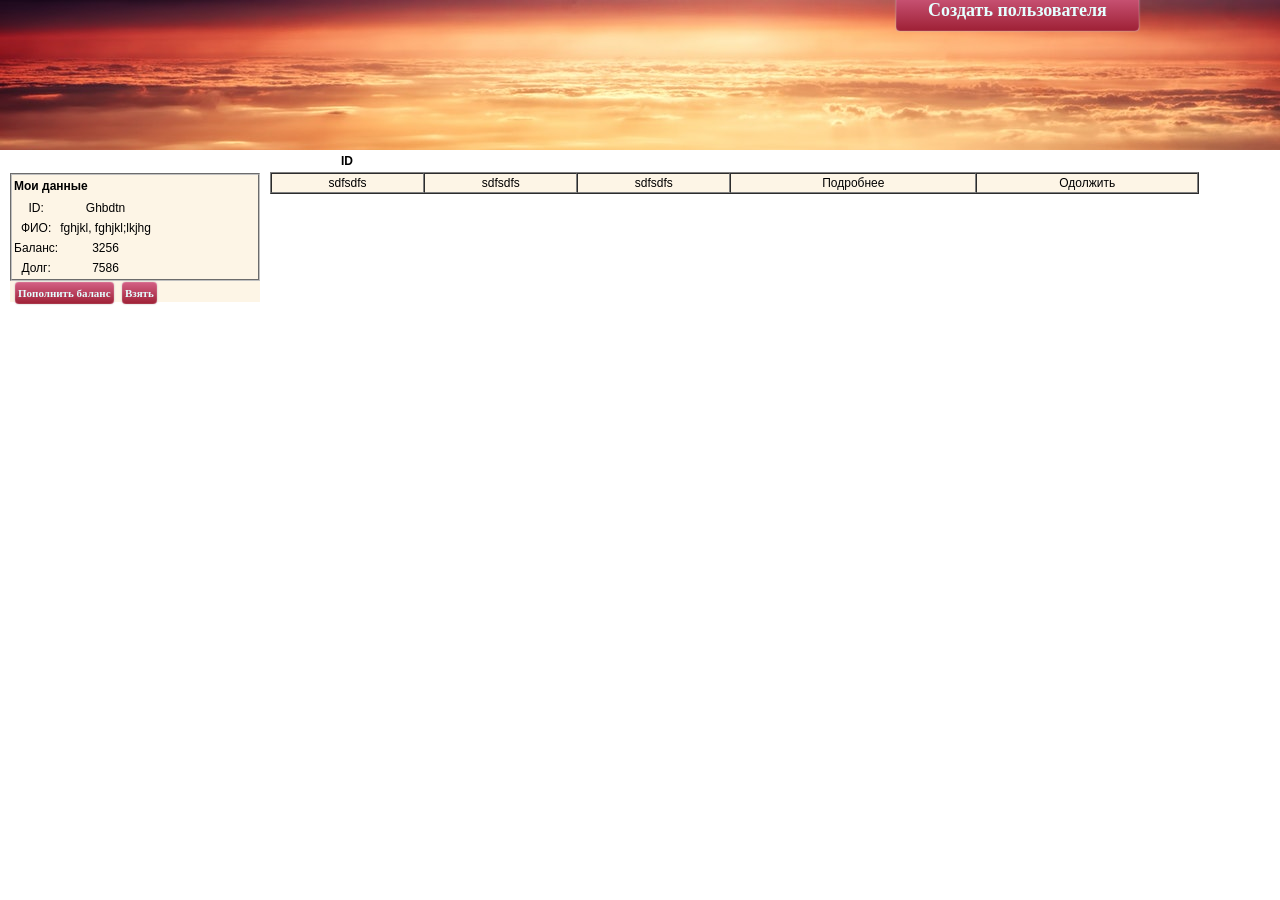
<file: index.html>
<!DOCTYPE html>
<html>
<head>
	<meta charset="utf-8" />
	<title></title>
	<meta name="keywords" content="" />
	<meta name="description" content="" />
	<link href="style.css" rel="stylesheet">
	<link href="stylePopUp.css" rel="stylesheet">
	<link href="stylebtnAdd.css" rel="stylesheet">
	<link href="stylebtnRemove.css" rel="stylesheet">
</head>

<body>

<div class="wrapper">

	<div class="header">
		<label class="btn" for="modal-1">Создать пользователя</label>
	</div><!-- .header-->

	<div class="middle">

		<div class="container">
			<main class="content">
				<form method="post" action="">
						<table class="headline" width="83%">
								<tr>
										<th scope="col" width="18%">ID</th>
										<th scope="col"width="-150px"></th>
								</tr>
								<table id="dynamic" width="92%" border="1" cellspacing="0" cellpadding="5">
									<tr>
										<td>sdfsdfs</td>
										<td>sdfsdfs</td>
										<td>sdfsdfs</td>
										<td><label>Подробнее</label></td>
										<td><label>Одолжить</label></td>
									</tr>								
								</table>
						</table>
						</form>
				<div class="modal">
					<input class="modal-open" id="modal-1" type="checkbox" hidden>
					<div class="modal-wrap" aria-hidden="true" role="dialog">
					  <label class="modal-overlay" for="modal-1"></label>
					  <div class="modal-dialog">
						<div class="modal-header">
								<form class="figure" id="add-user">
										<h2>Заполните поля</h2> 
										  <fieldset>
											<label class="fieldset">ФИО: <input type="text" class="fieldset" name="name"></label><br>
											<label class="fieldset">Сумма: <input type="text" class="fieldset" name="balance"></label>
											<label class="fieldset" name="debt" value="0"></label>
										  </fieldset>
											<button class="button" type="submit">Создать</button>
									  </form>
							<label class="btn-close" for="modal-1" aria-hidden="true">×</label>
							
						</div>
					  </div>
					</div>
					</div>
					
					<div class="modal">
						<input class="modal-open" id="modal-2" type="checkbox" hidden>
						<div class="modal-wrap" aria-hidden="true" role="dialog">
							<label class="modal-overlay" for="modal-2"></label>
							<div class="modal-dialog">
							<div class="modal-header">
								<div class="add-cash">
									<form class="figure" id="add-cash">
									<figure>
											<h2>Пополение баланса</h2> 
												<fieldset>
													<label>Сумма:<br><input type="text" name="balance" id="balance">
												</fieldset>
												<button class="button" type="submit">Пополнить</button>
											</figure>
											</form>
										</div>
								<label class="btn-close" for="modal-2" aria-hidden="true">×</label>
							</div>
							</div>
						</div>
						</div>

						<div class="modal">
							<input class="modal-open" id="modal-3" type="checkbox" hidden>
							<div class="modal-wrap" aria-hidden="true" role="dialog">
								<label class="modal-overlay" for="modal-3"></label>
								<div class="modal-dialog">
								<div class="modal-header">
										<figure class="figure">
												<h2>Списание средств</h2> 
													<fieldset>
														<label>Сумма:<br><input type="text" name="balance" value= "Введите сумму…">
													</fieldset>
													<button class="button" type="submit">Списать</button>
												</figure>
									<label class="btn-close" for="modal-3" aria-hidden="true">×</label>
								</div>
								</div>
							</div>
							</div>

							<div class="modal">
								<input class="modal-open" id="modal-4" type="checkbox" hidden>
								<div class="modal-wrap" aria-hidden="true" role="dialog">
									<label class="modal-overlay" for="modal-4"></label>
									<div class="modal-dialog">
									<div class="modal-header">
											<figure class="figure">
													<h2>Данные пользователя</h2> 
													<div class="add-cash">
														<div class="add-cash_result" id="one-cash"></div>
													</div>
													</figure>
										<label class="btn-close" for="modal-4" aria-hidden="true">×</label>
									</div>
									</div>
								</div>
								</div>
							
			</main><!-- .content -->
		</div><!-- .container-->

		<aside class="left-sidebar">

						<div id="okno">
							<form id="okno">
							<fieldset>
							 <table>
							   <thead>  
							   <tr><th colspan="1">Мои данные</th></tr>
								 </thead>
								 <table id="dynamic">
							   <tr><td>ID: </td><td id="profId">Ghbdtn</td></tr>
							   <tr><td>ФИО: </td><td id="profName"> fghjkl, fghjkl;lkjhg</td></tr>
							   <tr><td>Баланс: </td><td id="profBalance">3256</td></tr>
								 <tr><td>Долг:</td><td id="profDebt">7586</td></tr>
								</table>
							 </table>
							</fieldset>
						</form>
						</div>
						<div class="buttons">
							<label class="btnAdd" for="modal-2">Пополнить баланс</label>
							<label class="btnAdd" for="modal-2">Взять</label>
						</div>
		</aside><!-- .left-sidebar -->
	</div><!-- .middle-->
</div><!-- .wrapper -->
<script src="/js/utils.js"></script>
    <script src="/js/main.js"></script>
</body>
</html>
</file>
<file: style.css>
* {
	margin: 0;
	padding: 0;
}
html {
	height: 100%;
}
article, aside, details, figcaption, figure, footer, header, hgroup, main, nav, section, summary {
	display: block;
}
body {
	font: 12px/18px Arial, sans-serif;
	height: 100%;
}
.wrapper {
	min-width: 1000px;
	max-width: 2000px;
	margin: 0 auto;
	min-height: 100%;
	height: auto !important;
	height: 100%;
}


/* Header
-----------------------------------------------------------------------------*/
.header {
	height: 150px;
	background: url(-1103967.jpg);
	width: 100%;
	height: 150px;
	padding-bottom: -15px;
}


/* Middle
-----------------------------------------------------------------------------*/
.middle {
	width: 100%;
	padding: 0 0 100px;
	position: relative;
}
.middle:after {
	display: table;
	clear: both;
	content: '';
}
.container {
	width: 100%;
	float: left;
	overflow: hidden;
}
.content {
	padding: 0 0 0 270px;
}


/* Left Sidebar
-----------------------------------------------------------------------------*/
.left-sidebar {
	margin-top: -21px;
	float: left;
	width: 250px;
	margin-left: 10px;
	position: relative;
	background: oldlace;
}


/* Footer
-----------------------------------------------------------------------------*/
.footer {
	margin: -100px auto 0;
	min-width: 1000px;
	max-width: 2000px;
	height: 100px;
	background: darkred;
	position: relative;
}

.btn{
	text-decoration:none; 
	text-align:center; 
	padding:11px 32px; 
	margin-left: 70%;
	border:none; 
	-webkit-border-radius:4px;
	-moz-border-radius:4px; 
	border-radius: 4px; 
	font:18px Georgia, "Times New Roman", Times, serif; 
	font-weight:bold; 
	color:#E5FFFF; 
	background-color:#d46186; 
	background-image: -moz-linear-gradient(top, #d46186 0%, #9e2035 100%); 
	background-image: -webkit-linear-gradient(top, #d46186 0%, #9e2035 100%); 
	background-image: -o-linear-gradient(top, #d46186 0%, #9e2035 100%); 
	background-image: -ms-linear-gradient(top, #d46186 0% ,#9e2035 100%); 
	filter: progid:DXImageTransform.Microsoft.gradient( startColorstr='#9e2035', endColorstr='#9e2035',GradientType=0 ); 
	background-image: linear-gradient(top, #d46186 0% ,#9e2035 100%);   
	-webkit-box-shadow:0px 0px 2px #bababa, inset 0px 0px 1px #ffffff; 
	-moz-box-shadow: 0px 0px 2px #bababa,  inset 0px 0px 1px #ffffff;  
	box-shadow:0px 0px 2px #bababa, inset 0px 0px 1px #ffffff;  
	filter: dropshadow(color=#787676, offx=3, offy=2); }

.btn:hover{
	padding:11px 32px; 
	border:none; 
	-webkit-border-radius:4px;
	-moz-border-radius:4px; 
	border-radius: 4px; 
	font:18px Georgia, "Times New Roman", Times, serif; 
	font-weight:bold; 
	color:#E5FFFF; 
	background-color:#d91452; 
	background-image: -moz-linear-gradient(top, #d91452 0%, #470812 100%); 
	background-image: -webkit-linear-gradient(top, #d91452 0%, #470812 100%); 
	background-image: -o-linear-gradient(top, #d91452 0%, #470812 100%); 
	background-image: -ms-linear-gradient(top, #d91452 0% ,#470812 100%); 
	filter: progid:DXImageTransform.Microsoft.gradient( startColorstr='#470812', endColorstr='#470812',GradientType=0 ); 
	background-image: linear-gradient(top, #d91452 0% ,#470812 100%);   
	-webkit-box-shadow:0px 0px 2px #bababa, inset 0px 0px 1px #ffffff; 
	-moz-box-shadow: 0px 0px 2px #bababa,  inset 0px 0px 1px #ffffff;  
	box-shadow:0px 0px 2px #bababa, inset 0px 0px 1px #ffffff;   
	filter: dropshadow(color=#787676, offx=3, offy=2);}

.btn:active{
	padding:11px 32px; 
	border:none; 
	-webkit-border-radius:4px;
	-moz-border-radius:4px; 
	border-radius: 4px; 
	font:18px Georgia, "Times New Roman", Times, serif; 
	font-weight:bold; 
	color:#E5FFFF; 
	background-color:#d46186; 
	background-image: -moz-linear-gradient(top, #d46186 0%, #9e2035 100%); 
	background-image: -webkit-linear-gradient(top, #d46186 0%, #9e2035 100%); 
	background-image: -o-linear-gradient(top, #d46186 0%, #9e2035 100%); 
	background-image: -ms-linear-gradient(top, #d46186 0% ,#9e2035 100%); 
	filter: progid:DXImageTransform.Microsoft.gradient( startColorstr='#9e2035', endColorstr='#9e2035',GradientType=0 ); 
	background-image: linear-gradient(top, #d46186 0% ,#9e2035 100%);   
	-webkit-box-shadow:0px 0px 2px #bababa, inset 0px 0px 1px #ffffff; 
	-moz-box-shadow: 0px 0px 2px #bababa,  inset 0px 0px 1px #ffffff;  
	box-shadow:0px 0px 2px #bababa, inset 0px 0px 1px #ffffff;   
	filter: dropshadow(color=#787676, offx=3, offy=2);}

	.headline{
		text-align: center;
	}

	#dynamic{
		background: oldlace;
		text-align: center;
	}

	.buttons{
		margin-top: 3px;
	}
</file>
<file: stylePopUp.css>
.modal-header h2 {
    color: #555;  
    font-size: 20px;
    font-weight: normal;
    line-height: 1;    
    margin: 0;
}

.modal .btn-close {
    color: #aaa;
    cursor: pointer;
    font-size: 30px;
    text-decoration: none;
    position: absolute;
    right: 5px;
    top: 0;
}
.modal .btn-close:hover {
    color: red;
}

.modal-wrap:before {
    content: "";
    display: none;
    background: rgba(0, 0, 0, .3);
    position: fixed;
    top: 0;
    left: 0;
    right: 0;
    bottom: 0;
    z-index: 101;
}
.modal-overlay {
    bottom: 0;
    display: none;
    left: 0;
    position: fixed;
    right: 0;
    top: 0;
    z-index: 102;
}

.modal-open:checked ~ .modal-wrap:before,
.modal-open:checked ~ .modal-wrap .modal-overlay {
    display: block;
}
.modal-open:checked ~ .modal-wrap .modal-dialog {
    -webkit-transform: translate(-50%, 0);
    -ms-transform: translate(-50%, 0);
    -o-transform: translate(-50%, 0);
    transform: translate(-50%, 0);
    top: 20%;
}

.modal-dialog {
    background: oldlace;
    border: none;
    border-radius: 5px;
    position: fixed;
    width: 80%;
    max-width: 500px;
    left: 50%;
    top: -100%;
    -webkit-box-shadow: 0 15px 20px rgba(0,0,0,.22),0 19px 60px rgba(0,0,0,.3);
    -moz-box-shadow: 0 15px 20px rgba(0,0,0,.22),0 19px 60px rgba(0,0,0,.3);
    box-shadow: 0 15px 20px rgba(0,0,0,.22),0 19px 60px rgba(0,0,0,.3);
    -webkit-transform: translate(-50%, -500%);
    -ms-transform: translate(-50%, -500%);
    -o-transform: translate(-50%, -500%);
    transform: translate(-50%, -500%);
    -webkit-transition: -webkit-transform 0.4s ease-out;
    -moz-transition: -moz-transform 0.4s ease-out;
    -o-transition: -o-transform 0.4s ease-out;
    transition: transform 0.4s ease-out;
    z-index: 103;
}



.modal-header {
    border-bottom: #eaeaea solid 1px;
    margin : 10px;
}
.modal-header h2 {
    font-size: 20px;
    margin: 0;
}

.modal .button{
    text-align: center;
    margin: 0px, 5px, 5px, 5px;
}

.modal .fieldset{
    margin: 5px;
}

.modal .figure h2{
    text-align: center;
}
</file>
<file: stylebtnAdd.css>
.btnAdd{text-decoration:none; text-align:center; 
    margin-left: 5px;
    padding:5px 3px; 
    border:none; 
    -webkit-border-radius:4px;
    -moz-border-radius:4px; 
    border-radius: 4px; 
    font:11px Georgia, "Times New Roman", Times, serif; 
    font-weight:bold; 
    color:#E5FFFF; 
    background-color:#d46186; 
    background-image: -moz-linear-gradient(top, #d46186 0%, #9e2035 100%); 
    background-image: -webkit-linear-gradient(top, #d46186 0%, #9e2035 100%); 
    background-image: -o-linear-gradient(top, #d46186 0%, #9e2035 100%); 
    background-image: -ms-linear-gradient(top, #d46186 0% ,#9e2035 100%); 
    filter: progid:DXImageTransform.Microsoft.gradient( startColorstr='#9e2035', endColorstr='#9e2035',GradientType=0 ); 
    background-image: linear-gradient(top, #d46186 0% ,#9e2035 100%);   
    -webkit-box-shadow:0px 0px 2px #bababa, inset 0px 0px 1px #ffffff; 
    -moz-box-shadow: 0px 0px 2px #bababa,  inset 0px 0px 1px #ffffff;  
    box-shadow:0px 0px 2px #bababa, inset 0px 0px 1px #ffffff;  
     
    filter: dropshadow(color=#787676, offx=3, offy=2); }.btnAdd:hover{
    padding:5px 3px; 
    border:none; 
    -webkit-border-radius:4px;
    -moz-border-radius:4px; 
    border-radius: 4px; 
    font:11px Georgia, "Times New Roman", Times, serif; 
    font-weight:bold; 
    color:#E5FFFF; 
    background-color:#d91453; 
    background-image: -moz-linear-gradient(top, #d91453 0%, #470813 100%); 
    background-image: -webkit-linear-gradient(top, #d91453 0%, #470813 100%); 
    background-image: -o-linear-gradient(top, #d91453 0%, #470813 100%); 
    background-image: -ms-linear-gradient(top, #d91453 0% ,#470813 100%); 
    filter: progid:DXImageTransform.Microsoft.gradient( startColorstr='#470813', endColorstr='#470813',GradientType=0 ); 
    background-image: linear-gradient(top, #d91453 0% ,#470813 100%);   
    -webkit-box-shadow:0px 0px 2px #bababa, inset 0px 0px 1px #ffffff; 
    -moz-box-shadow: 0px 0px 2px #bababa,  inset 0px 0px 1px #ffffff;  
    box-shadow:0px 0px 2px #bababa, inset 0px 0px 1px #ffffff;  
     
    filter: dropshadow(color=#787676, offx=3, offy=2);}.btnAdd:active{
    padding:5px 3px; 
    border:none; 
    -webkit-border-radius:4px;
    -moz-border-radius:4px; 
    border-radius: 4px; 
    font:11px Georgia, "Times New Roman", Times, serif; 
    font-weight:bold; 
    color:#E5FFFF; 
    background-color:#d46186; 
    background-image: -moz-linear-gradient(top, #d46186 0%, #9e2035 100%); 
    background-image: -webkit-linear-gradient(top, #d46186 0%, #9e2035 100%); 
    background-image: -o-linear-gradient(top, #d46186 0%, #9e2035 100%); 
    background-image: -ms-linear-gradient(top, #d46186 0% ,#9e2035 100%); 
    filter: progid:DXImageTransform.Microsoft.gradient( startColorstr='#9e2035', endColorstr='#9e2035',GradientType=0 ); 
    background-image: linear-gradient(top, #d46186 0% ,#9e2035 100%);   
    -webkit-box-shadow:0px 0px 2px #bababa, inset 0px 0px 1px #ffffff; 
    -moz-box-shadow: 0px 0px 2px #bababa,  inset 0px 0px 1px #ffffff;  
    box-shadow:0px 0px 2px #bababa, inset 0px 0px 1px #ffffff;  
     
    filter: dropshadow(color=#787676, offx=3, offy=2);}
</file>
<file: stylebtnRemove.css>
.btnRemove{text-decoration:none; text-align:center; 
    padding:5px 3px; 
    margin-left: 21px;
    border:none; 
    -webkit-border-radius:4px;
    -moz-border-radius:4px; 
    border-radius: 4px; 
    font:11px Georgia, "Times New Roman", Times, serif; 
    font-weight:bold; 
    color:#E5FFFF; 
    background-color:#d46186; 
    background-image: -moz-linear-gradient(top, #d46186 0%, #9e2035 100%); 
    background-image: -webkit-linear-gradient(top, #d46186 0%, #9e2035 100%); 
    background-image: -o-linear-gradient(top, #d46186 0%, #9e2035 100%); 
    background-image: -ms-linear-gradient(top, #d46186 0% ,#9e2035 100%); 
    filter: progid:DXImageTransform.Microsoft.gradient( startColorstr='#9e2035', endColorstr='#9e2035',GradientType=0 ); 
    background-image: linear-gradient(top, #d46186 0% ,#9e2035 100%);   
    -webkit-box-shadow:0px 0px 2px #bababa, inset 0px 0px 1px #ffffff; 
    -moz-box-shadow: 0px 0px 2px #bababa,  inset 0px 0px 1px #ffffff;  
    box-shadow:0px 0px 2px #bababa, inset 0px 0px 1px #ffffff;  
     
    text-shadow: 3px 2px 0px #787676; 
    filter: dropshadow(color=#787676, offx=3, offy=2); }.btnRemove:hover{
    padding:5px 3px; 
    border:none; 
    -webkit-border-radius:4px;
    -moz-border-radius:4px; 
    border-radius: 4px; 
    font:11px Georgia, "Times New Roman", Times, serif; 
    font-weight:bold; 
    color:#E5FFFF; 
    background-color:#d91453; 
    background-image: -moz-linear-gradient(top, #d91453 0%, #470813 100%); 
    background-image: -webkit-linear-gradient(top, #d91453 0%, #470813 100%); 
    background-image: -o-linear-gradient(top, #d91453 0%, #470813 100%); 
    background-image: -ms-linear-gradient(top, #d91453 0% ,#470813 100%); 
    filter: progid:DXImageTransform.Microsoft.gradient( startColorstr='#470813', endColorstr='#470813',GradientType=0 ); 
    background-image: linear-gradient(top, #d91453 0% ,#470813 100%);   
    -webkit-box-shadow:0px 0px 2px #bababa, inset 0px 0px 1px #ffffff; 
    -moz-box-shadow: 0px 0px 2px #bababa,  inset 0px 0px 1px #ffffff;  
    box-shadow:0px 0px 2px #bababa, inset 0px 0px 1px #ffffff;  
     
    text-shadow: 3px 2px 0px #787676; 
    filter: dropshadow(color=#787676, offx=3, offy=2);}.btnRemove:active{
    padding:5px 3px; 
    border:none; 
    -webkit-border-radius:4px;
    -moz-border-radius:4px; 
    border-radius: 4px; 
    font:11px Georgia, "Times New Roman", Times, serif; 
    font-weight:bold; 
    color:#E5FFFF; 
    background-color:#d46186; 
    background-image: -moz-linear-gradient(top, #d46186 0%, #9e2035 100%); 
    background-image: -webkit-linear-gradient(top, #d46186 0%, #9e2035 100%); 
    background-image: -o-linear-gradient(top, #d46186 0%, #9e2035 100%); 
    background-image: -ms-linear-gradient(top, #d46186 0% ,#9e2035 100%); 
    filter: progid:DXImageTransform.Microsoft.gradient( startColorstr='#9e2035', endColorstr='#9e2035',GradientType=0 ); 
    background-image: linear-gradient(top, #d46186 0% ,#9e2035 100%);   
    -webkit-box-shadow:0px 0px 2px #bababa, inset 0px 0px 1px #ffffff; 
    -moz-box-shadow: 0px 0px 2px #bababa,  inset 0px 0px 1px #ffffff;  
    box-shadow:0px 0px 2px #bababa, inset 0px 0px 1px #ffffff;  
     
    text-shadow: 3px 2px 0px #787676; 
    filter: dropshadow(color=#787676, offx=3, offy=2);}
</file>
